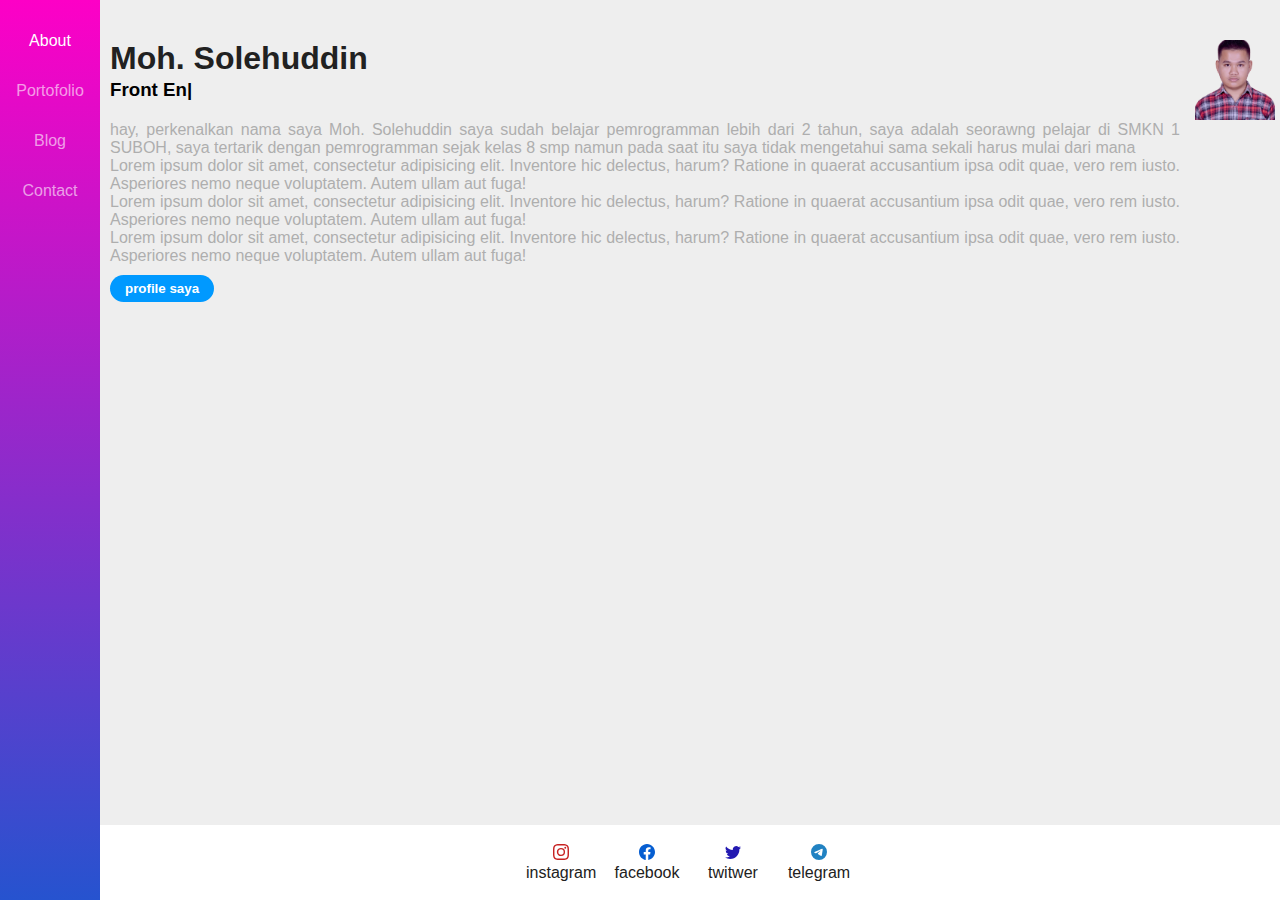
<file: portofolio/index.html>
<!DOCTYPE html>
<html lang="en">

<head>
    <meta charset="UTF-8">
    <meta name="viewport" content="width=device-width, initial-scale=1.0">
    <link rel="stylesheet" href="style.css">
    <title>website profil</title>
</head>

<body>
  <script src="typed.js" type="text/javascript" charset="utf-8"></script>
    <header>
        <nav>
            <ul>
                <li><a href="#" target="_blank" class="active">About</a></li>
                <li><a href="https://msytc.vercel.app" target="_blank">Portofolio</a></li>
                <li><a href="#" target="_blank">Blog</a></li>
                <li><a href="./contact/index.html" target="_blank">Contact</a></li>
            </ul>
        </nav>
    </header>
    <main>
      <section class="img">
          <img class="MohSolehuddin" src="./icon/MohSolehuddin.png" alt="Moh Solehuddin" />
        </section>
        <section class="aboutMe">
          <h1>Moh. Solehuddin</h1>
          <h3><span class="job-typing"></span></h3>
          <section class="keterangan">
              <p>
                hay, perkenalkan nama saya Moh. Solehuddin saya sudah belajar pemrogramman lebih dari 2 tahun, saya adalah seorawng pelajar di SMKN 1 SUBOH, saya tertarik dengan pemrogramman sejak kelas 8 smp namun pada saat itu saya tidak mengetahui sama sekali harus mulai dari mana
              </p>
              <p>Lorem ipsum dolor sit amet, consectetur adipisicing elit. Inventore hic delectus, harum? Ratione in quaerat accusantium ipsa odit quae, vero rem iusto. Asperiores nemo neque voluptatem. Autem ullam aut fuga!</p>
              <p>Lorem ipsum dolor sit amet, consectetur adipisicing elit. Inventore hic delectus, harum? Ratione in quaerat accusantium ipsa odit quae, vero rem iusto. Asperiores nemo neque voluptatem. Autem ullam aut fuga!</p>
              <p>Lorem ipsum dolor sit amet, consectetur adipisicing elit. Inventore hic delectus, harum? Ratione in quaerat accusantium ipsa odit quae, vero rem iusto. Asperiores nemo neque voluptatem. Autem ullam aut fuga!</p>
              <button type="button">profile saya</button>
          </section>
        </section>
    </main>
    <footer>
        <section>
            <a class="instagram" href="https://instagram.com/moh.solehuddin001" about="_blank">
                <img src="./icon/instagram.svg" alt="instagram logo" />
                <p>instagram</p>
            </a>
        </section>
        <section>

            <a class="facebook" href="https://facebook.com/" about="_blank">
                <img src="./icon/facebook.svg" alt="facebook logo" />
                <p>facebook</p>
            </a>
        </section>
        <section>
            <a class="twitwer" href="https://twitter.com/" about="_blank">
                <img src="./icon/twitter.svg" alt="Twitwer logo" />
                <p>twitwer</p>
            </a>
        </section>
        <section>
            <a class="telegram" href="https://telegram.com/MohSolehuddin" about="_blank">
                <img src="./icon/telegram.svg" alt="Telegram logo" />
                <p>telegram</p>
            </a>
        </section>
    </footer>
    <script type="text/javascript" charset="utf-8">
      let typed = new Typed('.job-typing', {
          strings: ['Front End Web Developer.','Back End Web Developer.','Full Stack Web Developer.','Content Creator.'],
          delay: 1000,
          backDelay: 1000,
          typeSpeed: 60,
          backSpeed: 30,
          loop: true,
        });
    </script>
</body>

</html>
</file>
<file: portofolio/style.css>
* {
    margin: 0;
    padding: 0;
    box-sizing: border-box;
    font-family: Sans-Serif;
}

body {
    display: grid;
    grid-template-areas: "header main" "header footer";
    grid-template-columns: 100px auto;
    grid-template-rows: 1fr 75px;
    max-height: 100vh;
    max-width: 100vw;
}

header {
  grid-area: header;
    background-image: linear-gradient(180deg, rgb(253, 0, 198), rgb(38, 83, 207));
    text-align: center;
    height: 100vh;
    position: relative;
    z-index: 1;
}

header nav {}

header nav ul {
    list-style: none;
}

header nav ul li {
    padding-top: 2rem;
}

header nav ul li a {
    color: rgba(255, 255, 255, 0.6);
    text-decoration: none;
}

header nav ul li:hover a {
    color: rgb(255, 255, 255)
}

main {
  grid-area: main;
  background-color: #eeeeee;
  padding: 5px;
  overflow-y: scroll;
  display: flex;
  gap: 10px;
  justify-content: space-between;
  flex-direction: row-reverse;
  padding-top: 40px;
}
main > section{
  margin-left: 5px;
}
.aboutMe{
  flex: 1;
}
.img{
  width: 80px;
}
.img img{
  width: 100%;
}
main h1 {
    color: #212121;
    padding-bottom: 2px;
}

main h3 {
  padding-bottom: 20px;
    color: #000;
}

main p {
  text-align: justify;
    color: #aeaeae;
}
form{
  display: flex;
  flex-direction: column;
  justify-content: center;
  width: 100%;
  gap: 20px;
  height: 300px;
}
input, textarea{
  margin: auto;
  width: 80%;
  border-radius: 1rem;
  padding: 10px;
  border: none;
}
::placeholder{
  color: rgba(0,0,0,.3);
}
input{
  height: 40px;
}
form button{
  margin: auto;
  width: 80%;
}
input:focus{
  outline: none;
}
textarea:focus{
  outline: none;
}
footer {
  grid-area: footer;
    display: flex;
    justify-content: center;
    align-items: center;
    gap: 1rem;
    position: relative;
    background-color: #fff;
}

footer section {
    text-align: center;
    width: 70px;
}

footer a {
    text-decoration: none;
    color: #212121;
}

footer section:hover img {
    transition: all .3s ease-in-out;
    transform: rotate(35deg) scale(1.2);
}

button {
    background-color: #0099ff;
    color: #fff;
    padding: 6px 15px;
    border-radius: 15px;
    border: none;
    font-weight: bold;
    margin-top: 10px;
}

button:hover {
    transition: all .3s ease-in-out;
    background-color: #00497a;
}
.active{
  color: #fff;
}
@media screen and (max-width: 575px) {
    main{
      flex-direction: column;
    }
}
</file>
